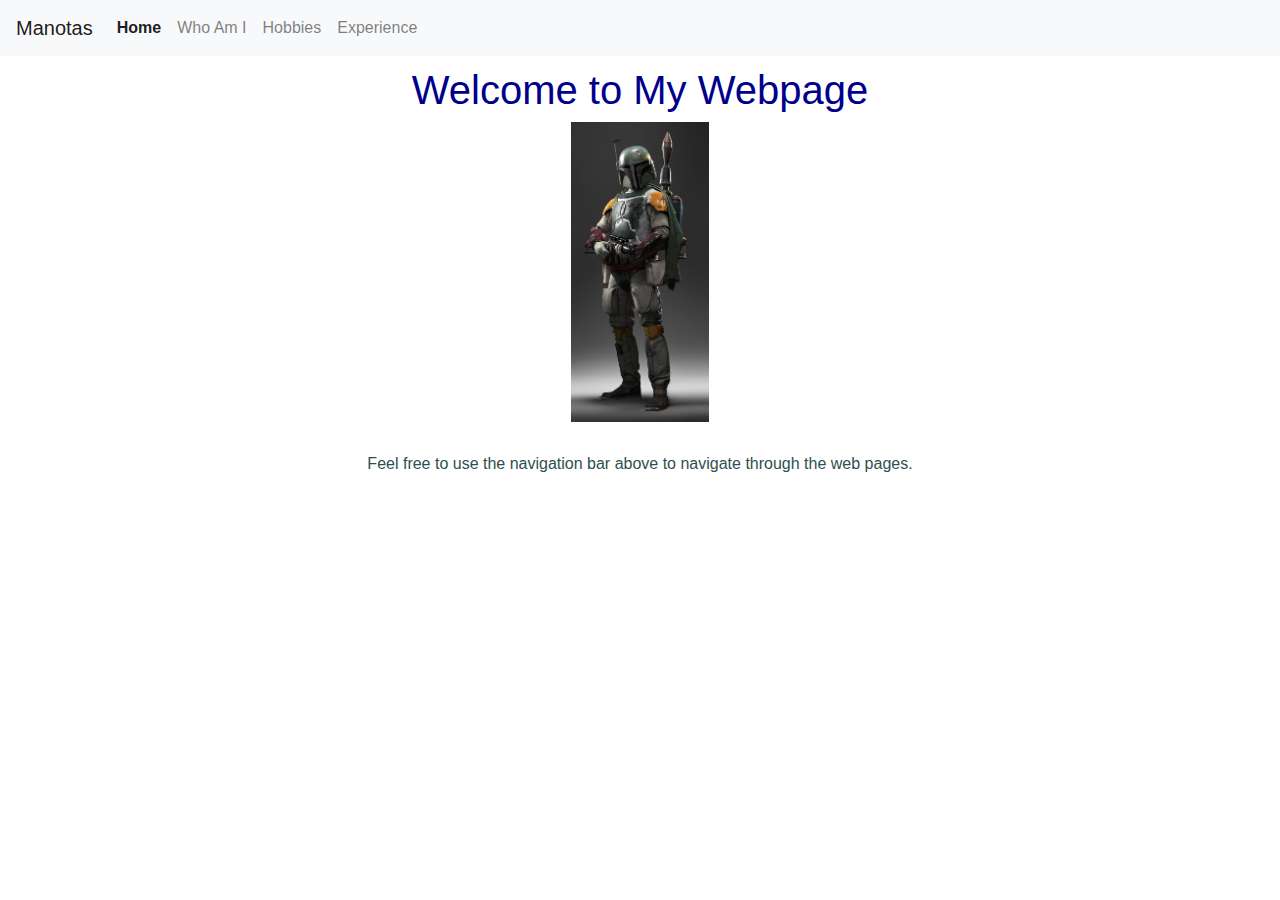
<file: index.html>
<!DOCTYPE html>
<html>

<head>
    <!-- Required meta tags -->
    <meta charset="utf-8">
    <meta name="viewport" content="width=device-width, initial-scale=1, shrink-to-fit=no">

    <!-- My CSS -->
    <link rel="stylesheet" href="styles.css">

    <!-- Bootstrap CSS -->
    <link rel="stylesheet" href="https://stackpath.bootstrapcdn.com/bootstrap/4.3.1/css/bootstrap.min.css"
        integrity="sha384-ggOyR0iXCbMQv3Xipma34MD+dH/1fQ784/j6cY/iJTQUOhcWr7x9JvoRxT2MZw1T" crossorigin="anonymous">

    <script src="https://code.jquery.com/jquery-3.3.1.slim.min.js"
        integrity="sha384-q8i/X+965DzO0rT7abK41JStQIAqVgRVzpbzo5smXKp4YfRvH+8abtTE1Pi6jizo"
        crossorigin="anonymous"></script>
    <script src="https://cdnjs.cloudflare.com/ajax/libs/popper.js/1.14.7/umd/popper.min.js"
        integrity="sha384-UO2eT0CpHqdSJQ6hJty5KVphtPhzWj9WO1clHTMGa3JDZwrnQq4sF86dIHNDz0W1"
        crossorigin="anonymous"></script>
    <script src="https://stackpath.bootstrapcdn.com/bootstrap/4.3.1/js/bootstrap.min.js"
        integrity="sha384-JjSmVgyd0p3pXB1rRibZUAYoIIy6OrQ6VrjIEaFf/nJGzIxFDsf4x0xIM+B07jRM"
        crossorigin="anonymous"></script>

    <title>Manotas' Webpage</title>
</head>

<body>
    <header>
        <nav class="navbar navbar-expand-lg navbar-light bg-light">
            <a class="navbar-brand" href="#">Manotas</a>
            <button class="navbar-toggler" type="button" data-toggle="collapse" data-target="#navbarSupportedContent"
                aria-controls="navbarSupportedContent" aria-expanded="false" aria-label="Toggle navigation">
                <span class="navbar-toggler-icon"></span>
            </button>

            <div class="collapse navbar-collapse" id="navbarSupportedContent">
                <ul class="navbar-nav mr-auto">
                    <li class="nav-item active">
                        <a class="nav-link"><span style="font-weight: bold;">Home</span><span
                                class="sr-only">(current)</span></a>
                    </li>
                    <li class="nav-item">
                        <a class="nav-link" href="whoami.html">Who Am I</a>
                    </li>
                    <li class="nav-item">
                        <a class="nav-link" href="hobbies.html">Hobbies</a>
                    </li>
                    <li class="nav-item">
                        <a class="nav-link" href="experience.html">Experience</a>
                    </li>
                </ul>
            </div>
        </nav>
    </header>

    <div id="header">
        <h1>Welcome to My Webpage</h1>
        <div class="no-print">
            <img src="mypicture.jpeg" height="300" class="center">
        </div>
    </div>
    <p style="text-align: center;">
        Feel free to use the navigation bar above to navigate through the web pages.
    </p>
</body>

</html>
</file>
<file: styles.css>
h1 {
    color: darkblue;
    font-size: 34px;
    text-align: center;
}

h2 {
    font-weight: bold;
    font-size: 22px;
    color: black;
}

p {
    color: darkslategray;
}

div {
    font-weight: normal;
    color: black;
}

body {
    font-family: Arial, Helvetica, sans-serif;
    font-size: 14px;
}

#header {
    font-size: large;
    font-weight: bold;
    margin-top: 10px;
    margin-bottom: 30px;
}

.center {
    display: block;
    margin-left: auto;
    margin-right: auto;
}

@media print {
    .no-print {
        display: none;
    }
}

@media (min-width: 900px) {
    .col-md ol li {
        font-size: medium;
    }
}

@media (max-width: 899px) {
    .col-md ol li {
        font-size: small;
    }
}

.col-md li {
    font-weight: bold;
}

.col-md ol li {
    font-style: italic;
    font-weight: normal;
}

.tabla th {
    border: 1px solid lightgray;
    border-collapse: collapse;
    background-color: darkblue;
    color: lightgray;
    padding: 10px;
}

.tabla td {
    border: 1px solid darkblue;
    border-collapse: collapse;
    padding: 10px;
}
</file>
